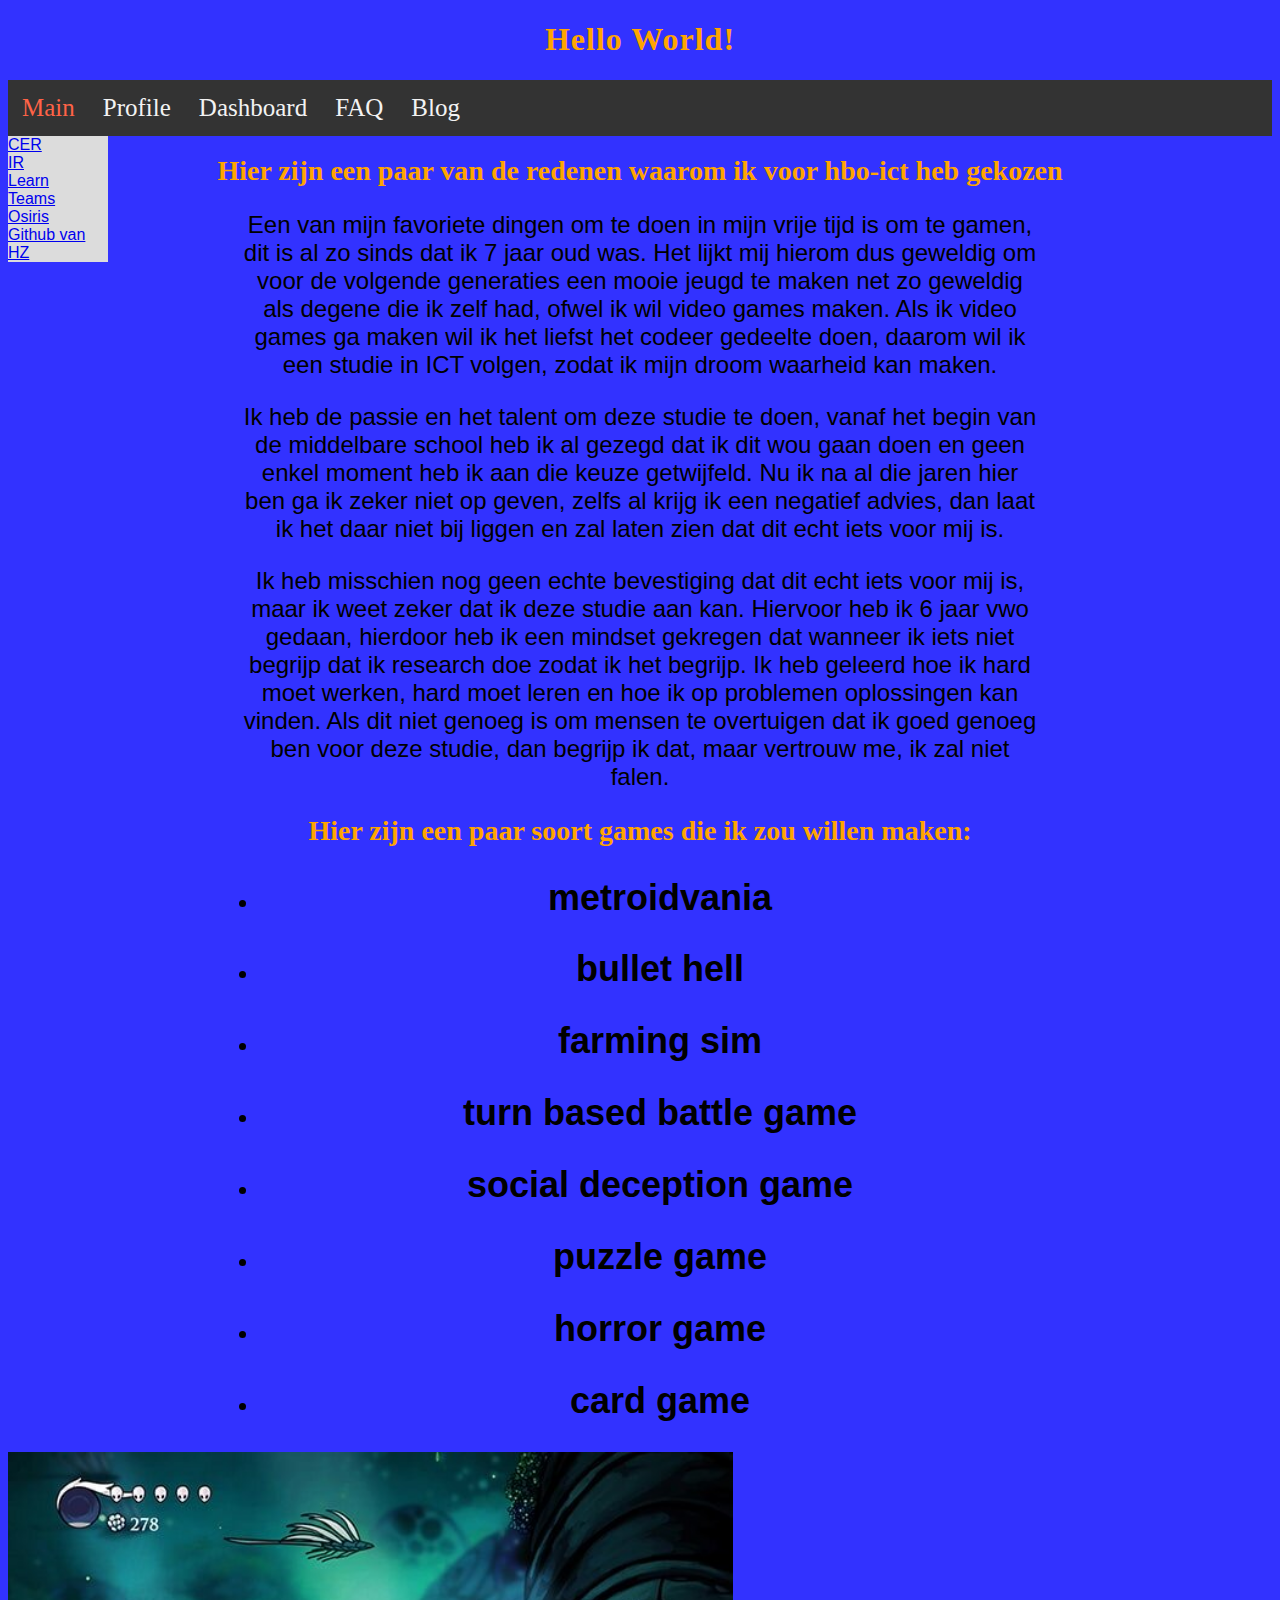
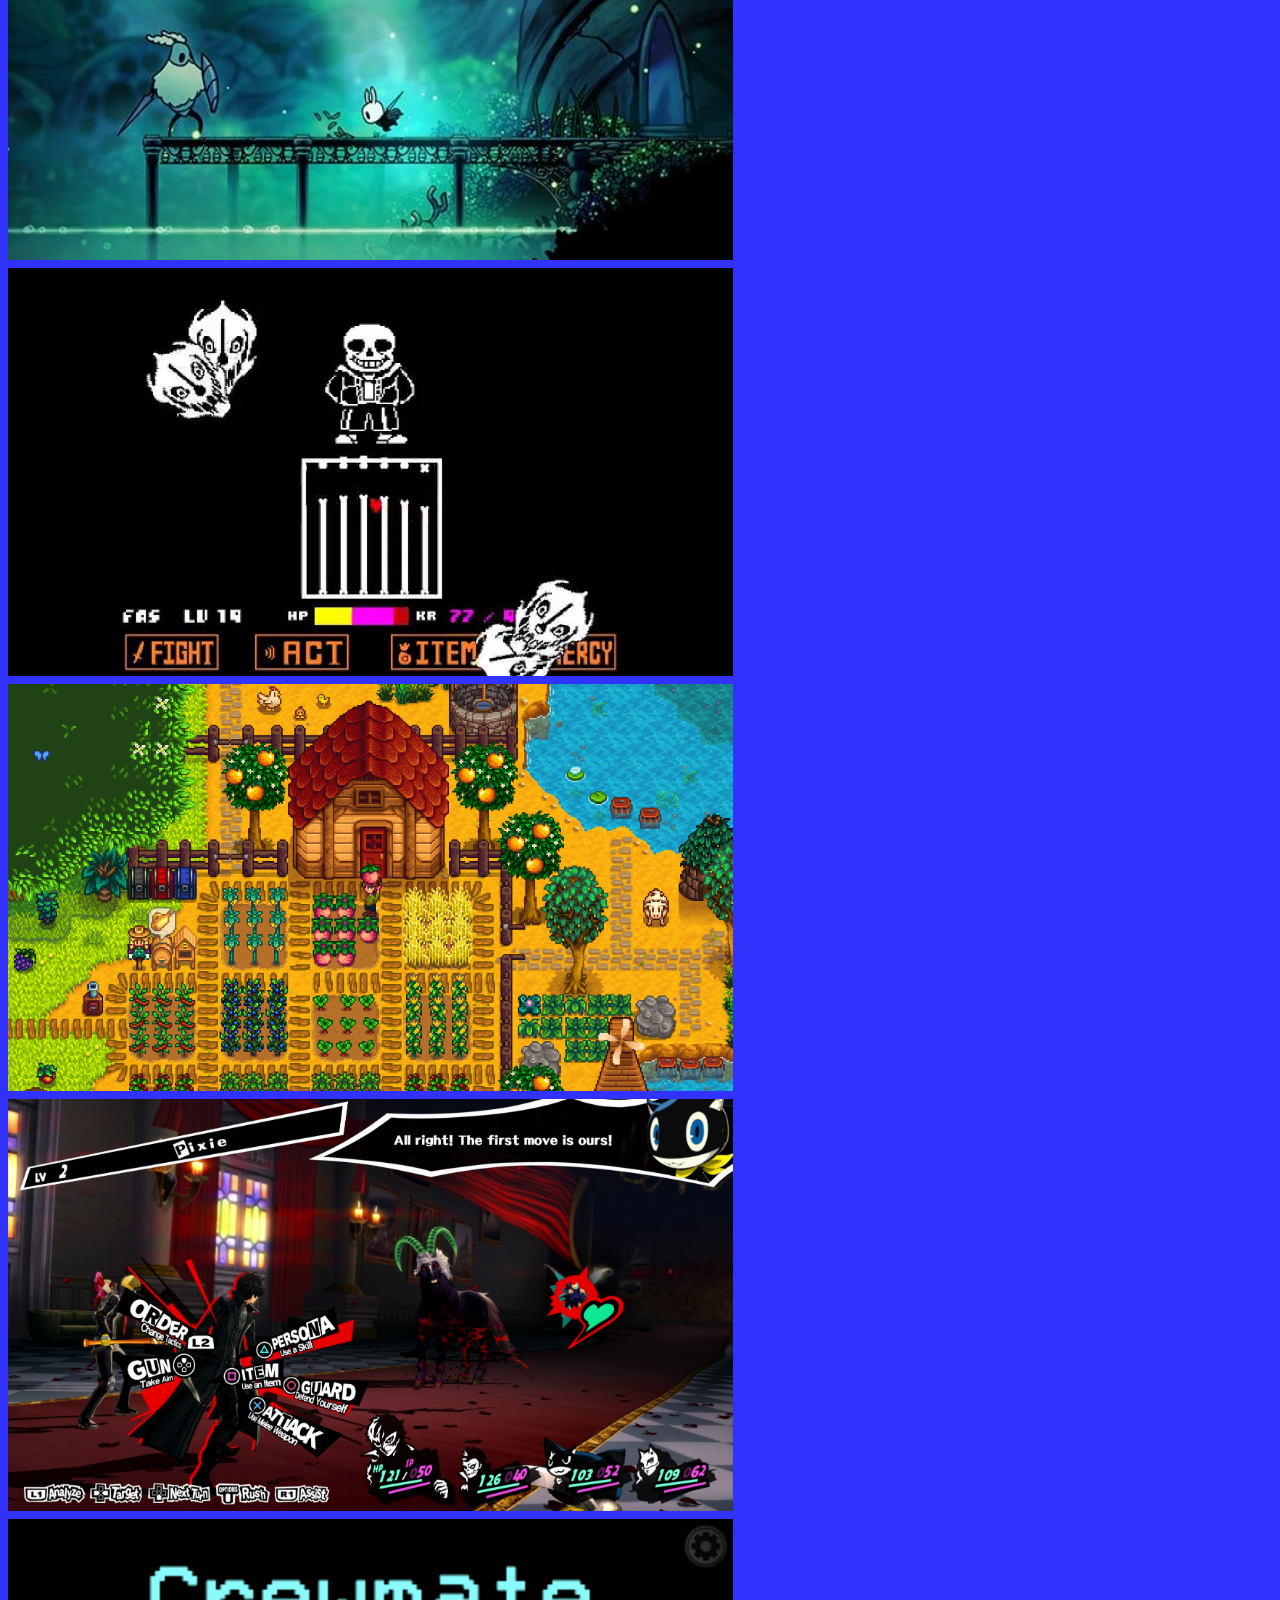
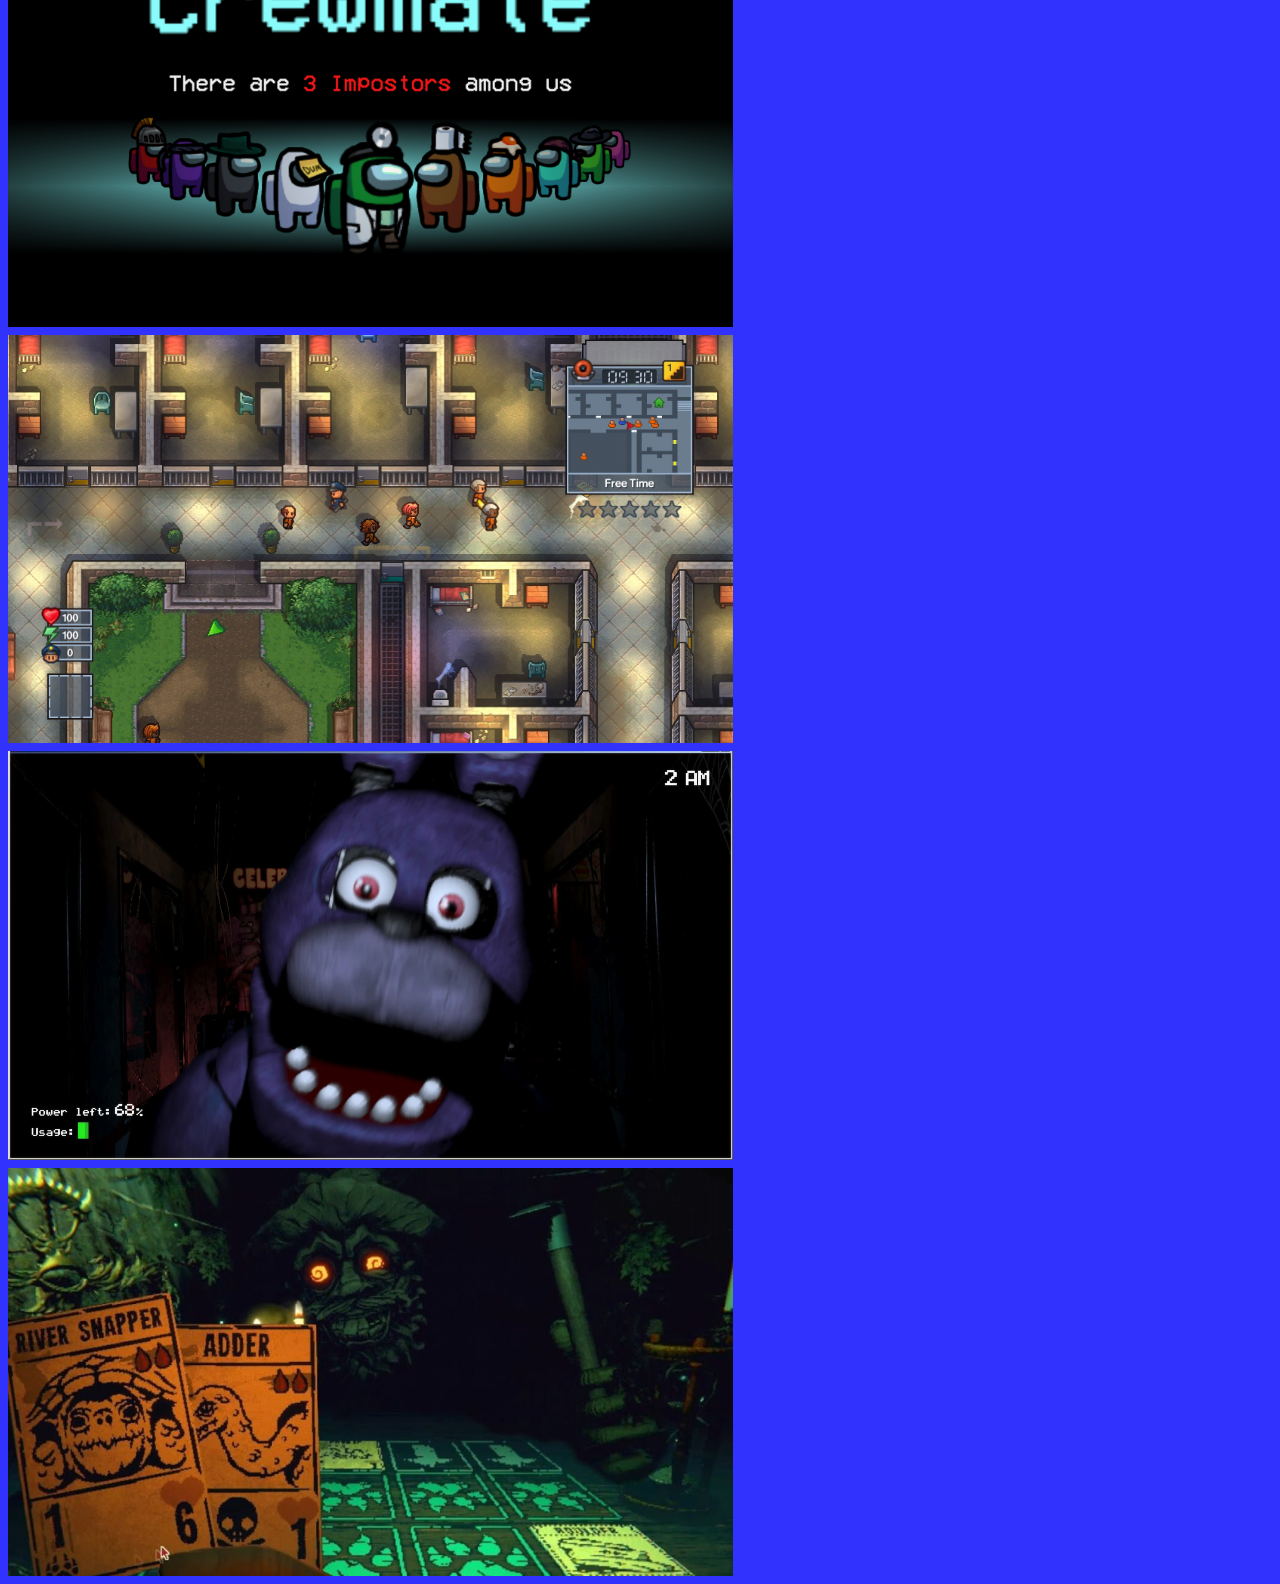
<file: index.html>
<!DOCTYPE html>
<html lang="nl">

<head>
    <meta charset="UTF-8">
    <meta name="viewport" content="width=device-width, initial-scale=1.0">
    <link href="resources/styles.css" rel="stylesheet">
    <meta http-equiv="X-UA-Compatible" content="ie=edge">
    <title>Home</title>
</head>

<body class="achtergrond">
    <h1 class="titel">Hello World!</h1>
    <nav id="navbar">
        <a class="actief" id="nav-link" href="http://localhost">Main</a>
        <a id="nav-link" href="http://localhost/profile.html">Profile</a>
        <a id="nav-link" href="http://localhost/dashboard.html">Dashboard</a>
        <a id="nav-link" href="http://localhost/faq.html">FAQ</a>
        <a id="nav-link" href="http://localhost/blog.html">Blog</a>
        <a class="top-secret" href="http://localhost/bee-movie.html">Bees</a>
    </nav>
    <aside>
        <ul class="sidemenu-base">
            <li class="sidemenu-text"><a target="_blank"
                    href="https://hz.nl/uploads/documents/1.4-Over-de-HZ/1.4.3.-Regelingen-en-documenten/OERS/2023-2024/Juli/OER-HZ-Bacheloropleidingen-voltijd-2023-2024-DEF-versie-20230720.pdf">CER</a>
            </li>
            <li class="sidemenu-text"><a target="_blank"
                    href="https://hz.nl/uploads/documents/1.4-Over-de-HZ/1.4.3.-Regelingen-en-documenten/OERS/2023-2024/Juli/TWE/IR-B-HBO-ICT-full-time-2023-2024-DEF.pdf">IR</a>
            </li>
            <li class="sidemenu-text"><a target="_blank" href="https://learn.hz.nl">Learn</a></li>
            <li class="sidemenu-text"><a target="_blank"
                    href="https://teams.microsoft.com/_#/school/conversations/Dutch?threadId=19:a13406b4a9d24e34802806b51eb0d87e@thread.skype&ctx=channel">Teams</a>
            </li>
            <li class="sidemenu-text"><a target="_blank" href="https://hz.osiris-student.nl/#/home">Osiris</a></li>
            <li class="sidemenu-text"><a target="_blank" href="https://github.com/HZ-HBO-ICT">Github van HZ</a></li>
        </ul>
    </aside>
    <h1 class="motivatie-head">Hier zijn een paar van de redenen waarom ik voor hbo-ict heb gekozen</h1>
    <p class="motivatie">Een van mijn favoriete dingen om te doen in mijn vrije tijd is om te
        gamen, dit is al zo sinds dat ik 7 jaar oud was. Het lijkt mij hierom
        dus geweldig om voor de volgende generaties een mooie jeugd te
        maken net zo geweldig als degene die ik zelf had, ofwel ik wil video games maken. Als ik
        video games ga maken wil ik het liefst het codeer gedeelte doen,
        daarom wil ik een studie in ICT volgen, zodat ik mijn droom waarheid
        kan maken.</p>
    <p class="motivatie">Ik heb de passie en het talent om deze studie te doen, vanaf het begin
        van de middelbare school heb ik al gezegd dat ik dit wou gaan doen en
        geen enkel moment heb ik aan die keuze getwijfeld. Nu ik na al die jaren
        hier ben ga ik zeker niet op geven, zelfs al krijg ik een negatief
        advies, dan laat ik het daar niet bij liggen en zal laten zien dat dit
        echt iets voor mij is.</p>
    <p class="motivatie">Ik heb misschien nog geen echte bevestiging dat dit echt iets voor mij
        is, maar ik weet zeker dat ik deze studie aan kan. Hiervoor heb ik 6 jaar
        vwo gedaan, hierdoor heb ik een mindset gekregen dat wanneer ik iets
        niet begrijp dat ik research doe zodat ik het begrijp. Ik heb geleerd hoe
        ik hard moet werken, hard moet leren en hoe ik op problemen oplossingen kan
        vinden. Als dit niet genoeg is om mensen te overtuigen dat ik goed genoeg
        ben voor deze studie, dan begrijp ik dat, maar vertrouw me, ik zal niet falen.</p>
    <h1 class="genres-head">Hier zijn een paar soort games die ik zou willen maken:</h1>
    <ul class="genres">
        <li>
            <h2>metroidvania</h2>
        </li>
        <li>
            <h2>bullet hell</h2>
        </li>
        <li>
            <h2>farming sim</h2>
        </li>
        <li>
            <h2>turn based battle game</h2>
        </li>
        <li>
            <h2>social deception game</h2>
        </li>
        <li>
            <h2>puzzle game</h2>
        </li>
        <li>
            <h2>horror game</h2>
        </li>
        <li>
            <h2>card game</h2>
        </li>
    </ul>
    <div class="genres-img">
        <img alt="Hollow knight overworld" src="resources/img/metroidvania.jpg">
        <img alt="Undertale Sans fight" src="resources/img/BulletHell.jpg">
        <img alt="Stardew valley farm" src="resources/img/stardewvalley.png">
        <img alt="Persona 5 battle" src="resources/img/TurnBasedBattleGame.jpg">
        <img alt="Het start scherm van een potje van de hit-game Among Us" src="resources/img/amogus.webp">
        <img alt="gameplay van the escapist 2" src="resources/img/puzzle.jpg">
        <img alt="FNAF1 Bonny jumpscare" src="resources/img/horror.webp">
        <img alt="Inscryption battle against the Prospector" src="resources/img/CardGame.jpg">
    </div>
    <script>
        window.onscroll = function () { myFunction() };

        var navbar = document.getElementById("navbar");
        var sticky = navbar.offsetTop;

        function myFunction() {
            if (window.pageYOffset >= sticky) {
                navbar.classList.add("sticky")
            } else {
                navbar.classList.remove("sticky");
            }
        }
    </script>
</body>

</html>
</file>
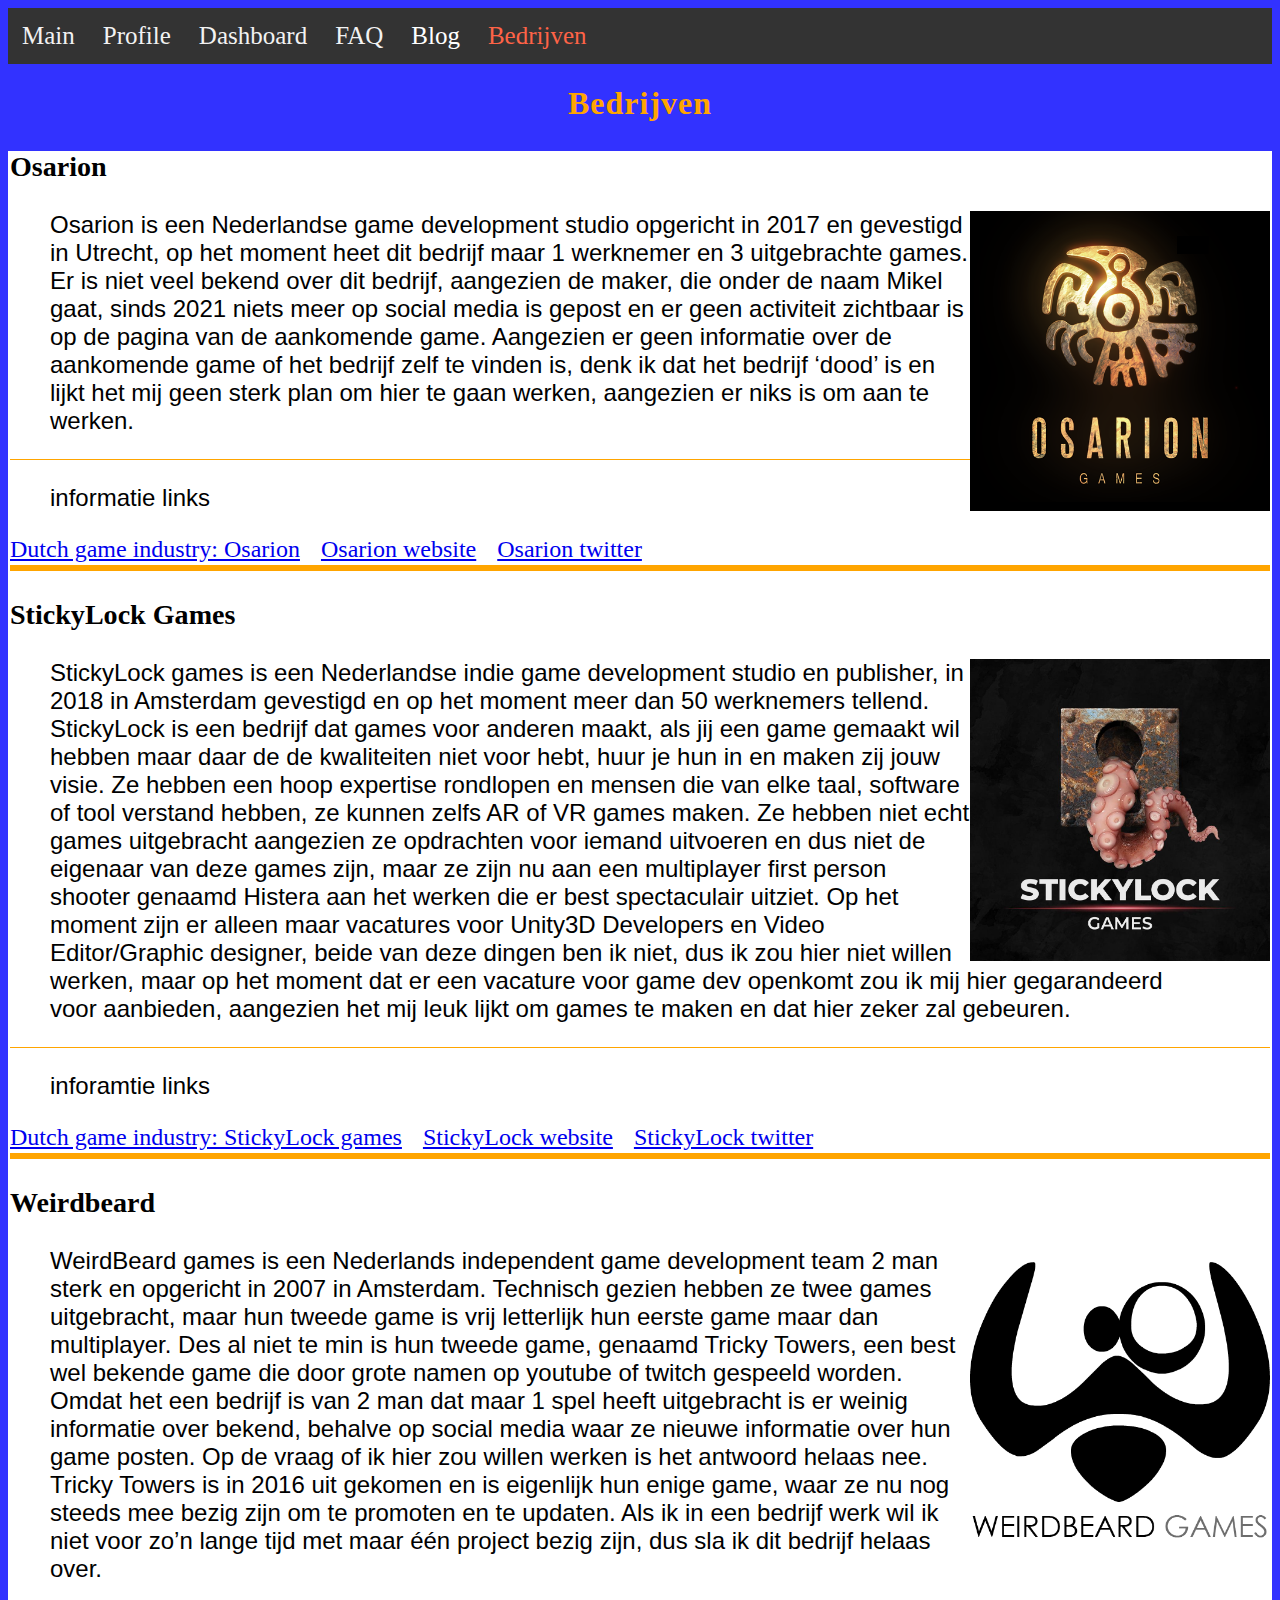
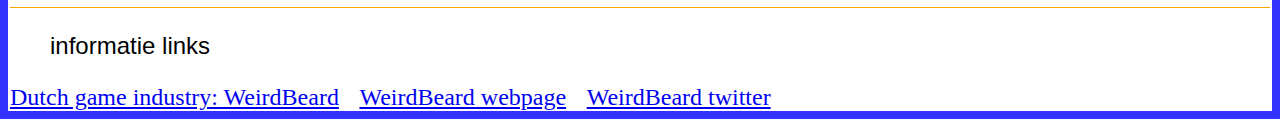
<file: blog-bedrijven.html>
<!DOCTYPE html>
<html lang="nl">

<head>
    <meta charset="UTF-8">
    <meta name="viewport" content="width=device-width, initial-scale=1.0">
    <meta http-equiv="X-UA-Compatible" content="ie=edge">
    <link href="resources/styles.css" rel="stylesheet">
    <title>Bedrijven</title>
</head>

<body class="achtergrond">
    <nav id="navbar">
        <a id="nav-link" href="http://localhost">Main</a>
        <a id="nav-link" href="http://localhost/profile.html">Profile</a>
        <a id="nav-link" href="http://localhost/dashboard.html">Dashboard</a>
        <a id="nav-link" href="http://localhost/faq.html">FAQ</a>
        <a class="semi-actief" id="nav-link" href="http://localhost/blog.html">Blog</a>
        <a class="actief" id="nav-link" href="http://localhost/blog-bedrijven">Bedrijven</a>
        <a class="top-secret" href="http://localhost/bee-movie.html">Bees</a>
    </nav>

    <h1 class="titel">Bedrijven</h1>
    <div class="blog-post">
        <h3>Osarion</h3>
        <img alt="Osarion logo" src="resources/img/Osarion.png">
        <p>Osarion is een Nederlandse game development studio opgericht in 2017
            en gevestigd in Utrecht, op het moment heet dit bedrijf maar 1
            werknemer en 3 uitgebrachte games. Er is niet veel bekend over
            dit bedrijf, aangezien de maker, die onder de naam Mikel gaat,
            sinds 2021 niets meer op social media is gepost en er geen
            activiteit zichtbaar is op de pagina van de aankomende game.
            Aangezien er geen informatie over de aankomende game of het
            bedrijf zelf te vinden is, denk ik dat het bedrijf ‘dood’
            is en lijkt het mij geen sterk plan om hier te gaan werken,
            aangezien er niks is om aan te werken.</p>
        <div class="lijn"></div>
        <footer>
            <p>informatie links</p>
            <a target="_blank" href="https://dutchgameindustry.directory/?company=osarion">Dutch game industry:
                Osarion</a>
            <a target="_blank" href="https://www.osarion.com">Osarion website</a>
            <a target="_blank" href="https://twitter.com/OsarionGames">Osarion twitter</a>
        </footer>
        <div class="lijn groot"></div>
        <h3>StickyLock Games</h3>
        <img alt="StickyLock Games logo" src="resources/img/StickyLockGames.jpg">
        <p>StickyLock games is een Nederlandse indie game development studio
            en publisher, in 2018 in Amsterdam gevestigd en op het moment meer
            dan 50 werknemers tellend. StickyLock is een bedrijf dat games voor
            anderen maakt, als jij een game gemaakt wil hebben maar daar de
            de kwaliteiten niet voor hebt, huur je hun in en maken zij jouw
            visie. Ze hebben een hoop expertise rondlopen en mensen die van
            elke taal, software of tool verstand hebben, ze kunnen zelfs AR
            of VR games maken. Ze hebben niet echt games uitgebracht
            aangezien ze opdrachten voor iemand uitvoeren en dus niet de
            eigenaar van deze games zijn, maar ze zijn nu aan een
            multiplayer first person shooter genaamd Histera aan het werken
            die er best spectaculair uitziet. Op het moment zijn er
            alleen maar vacatures voor Unity3D Developers en Video
            Editor/Graphic designer, beide van deze dingen ben ik niet,
            dus ik zou hier niet willen werken, maar op het moment dat
            er een vacature voor game dev openkomt zou ik mij hier
            gegarandeerd voor aanbieden, aangezien het mij leuk lijkt
            om games te maken en dat hier zeker zal gebeuren.</p>
        <div class="lijn"></div>
        <footer>
            <p>inforamtie links</p>
            <a target="_blank" href="https://dutchgameindustry.directory/?company=stickylockgames">Dutch game industry:
                StickyLock games</a>
            <a target="_blank" href="https://stickylock.com">StickyLock website</a>
            <a target="_blank" href="https://twitter.com/stickylock">StickyLock twitter</a>
        </footer>
        <div class="lijn groot"></div>
        <h3>Weirdbeard</h3>
        <img alt=WeirdBeard logo src="resources/img/WeirdBeard.png">
        <p>WeirdBeard games is een Nederlands independent game development
            team 2 man sterk en opgericht in 2007 in Amsterdam. Technisch
            gezien hebben ze twee games uitgebracht, maar hun tweede game
            is vrij letterlijk hun eerste game maar dan multiplayer. Des
            al niet te min is hun tweede game, genaamd Tricky Towers, een
            best wel bekende game die door grote namen op youtube of
            twitch gespeeld worden. Omdat het een bedrijf is van 2 man
            dat maar 1 spel heeft uitgebracht is er weinig informatie
            over bekend, behalve op social media waar ze nieuwe informatie
            over hun game posten. Op de vraag of ik hier zou willen
            werken is het antwoord helaas nee. Tricky Towers is in 2016
            uit gekomen en is eigenlijk hun enige game, waar ze nu nog steeds
            mee bezig zijn om te promoten en te updaten. Als ik in een bedrijf
            werk wil ik niet voor zo’n lange tijd met maar één project bezig
            zijn, dus sla ik dit bedrijf helaas over.</p>
        <div class="lijn"></div>
        <footer>
            <p>informatie links</p>
            <a target="_blank" href="https://dutchgameindustry.directory/?company=weirdbeard">Dutch game industry:
                WeirdBeard</a>
            <a target="_blank" href="http://www.weirdbeard.nl">WeirdBeard webpage</a>
            <a target="_blank" href="https://twitter.com/weirdbeardgames">WeirdBeard twitter</a>
        </footer>
    </div>

    <script>
        window.onscroll = function () { myFunction() };

        var navbar = document.getElementById("navbar");
        var sticky = navbar.offsetTop;

        function myFunction() {
            if (window.pageYOffset >= sticky) {
                navbar.classList.add("sticky")
            } else {
                navbar.classList.remove("sticky");
            }
        }
    </script>
</body>

</html>
</file>
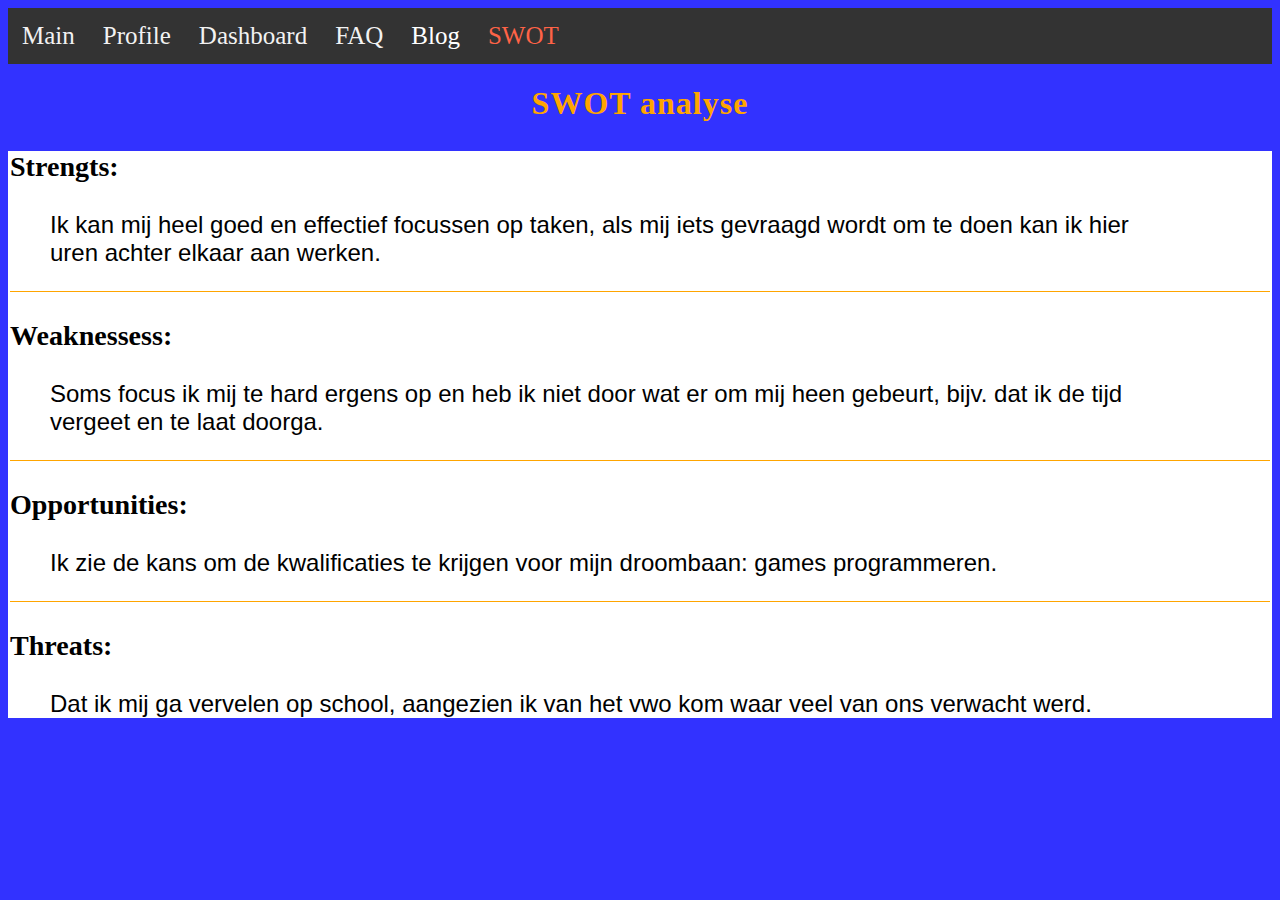
<file: blog-swot.html>
<!DOCTYPE html>
<html lang="nl">

<head>
  <meta charset="UTF-8">
  <meta name="viewport" content="width=device-width, initial-scale=1.0">
  <meta http-equiv="X-UA-Compatible" content="ie=edge">
  <link href="resources/styles.css" rel="stylesheet">
  <title>SWOT analyse</title>
</head>

<body class="achtergrond">
  <nav id="navbar">
    <a id="nav-link" href="http://localhost">Main</a>
    <a id="nav-link" href="http://localhost/profile.html">Profile</a>
    <a id="nav-link" href="http://localhost/dashboard.html">Dashboard</a>
    <a id="nav-link" href="http://localhost/faq.html">FAQ</a>
    <a class="semi-actief" id="nav-link" href="http://localhost/blog.html">Blog</a>
    <a class="actief" id="nav-link" href="http://localhost/blog-swot">SWOT</a>
    <a class="top-secret" href="http://localhost/bee-movie.html">Bees</a>
  </nav>

  <h1 class="titel">SWOT analyse</h1>
  <div class="blog-post">

    <h3>Strengts:</h3>
    <p>Ik kan mij heel goed en effectief focussen op taken, als mij iets
      gevraagd wordt om te doen kan ik hier uren achter elkaar aan werken.</p>
    <div class="lijn"></div>
    <h3>Weaknessess:</h3>
    <p>Soms focus ik mij te hard ergens op en heb ik niet door wat er om mij
      heen gebeurt, bijv. dat ik de tijd vergeet en te laat doorga.</p>
    <div class="lijn"></div>
    <h3>Opportunities:</h3>
    <p>Ik zie de kans om de kwalificaties te krijgen voor mijn droombaan:
      games programmeren.</p>
    <div class="lijn"></div>
    <h3>Threats:</h3>
    <p>Dat ik mij ga vervelen op school, aangezien ik van het vwo kom
      waar veel van ons verwacht werd.</p>
  </div>

  <script>
    window.onscroll = function () { myFunction() };

    var navbar = document.getElementById("navbar");
    var sticky = navbar.offsetTop;

    function myFunction() {
      if (window.pageYOffset >= sticky) {
        navbar.classList.add("sticky")
      } else {
        navbar.classList.remove("sticky");
      }
    }
  </script>
</body>

</html>
</file>
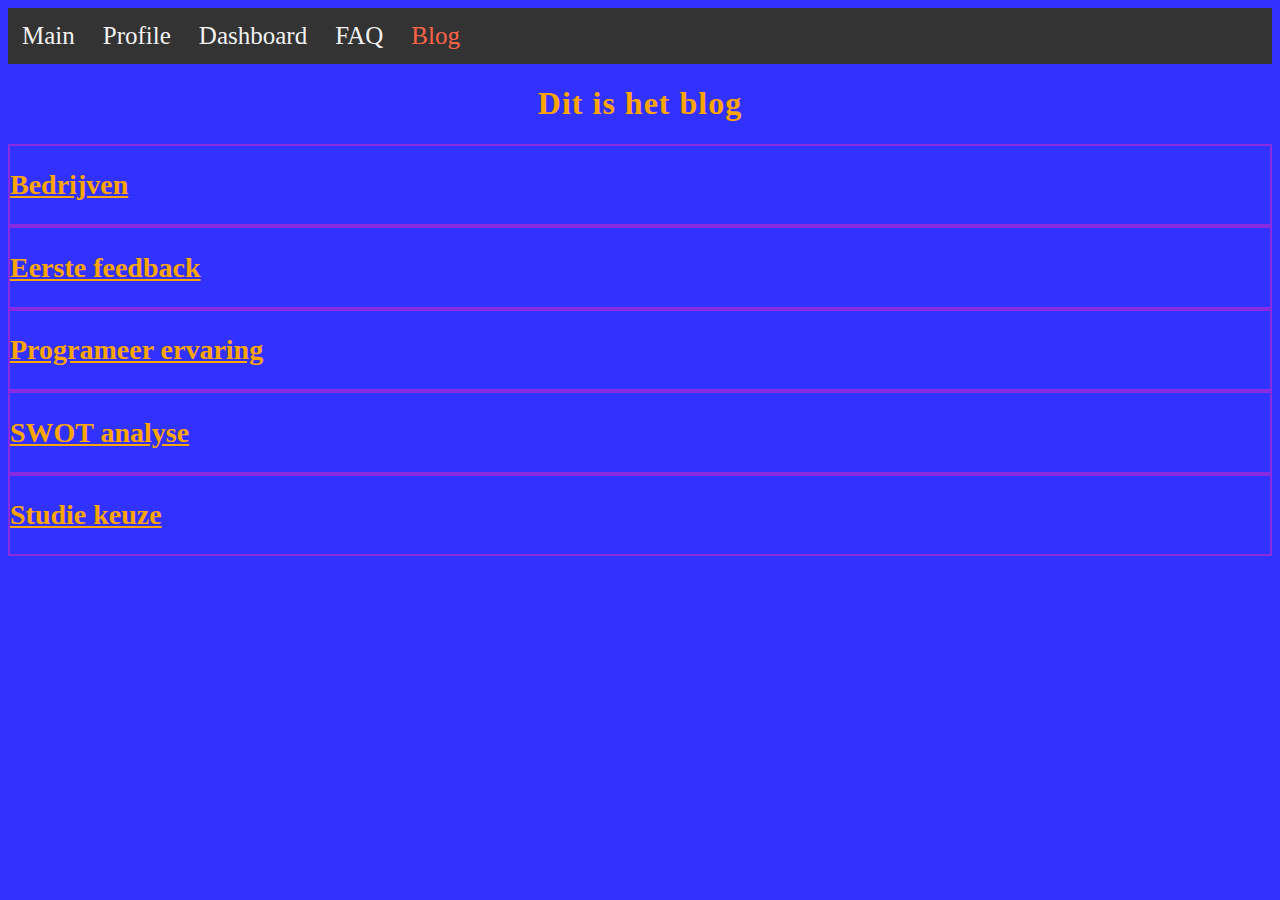
<file: blog.html>
<!DOCTYPE html>
<html lang="nl">

<head>
    <meta charset="UTF-8">
    <meta name="viewport" content="width=device-width, initial-scale=1.0">
    <meta http-equiv="X-UA-Compatible" content="ie=edge">
    <link href="resources/styles.css" rel="stylesheet">
    <title>Blog</title>
</head>

<body class="achtergrond">
    <nav id="navbar">
        <a id="nav-link" href="http://localhost">Main</a>
        <a id="nav-link" href="http://localhost/profile.html">Profile</a>
        <a id="nav-link" href="http://localhost/dashboard.html">Dashboard</a>
        <a id="nav-link" href="http://localhost/faq.html">FAQ</a>
        <a class="actief" id="nav-link" href="http://localhost/blog.html">Blog</a>
        <a class="top-secret" href="http://localhost/bee-movie.html">Bees</a>
    </nav>

    <h1 class="titel">Dit is het blog</h1>
    <article class="het-blog">
        <article id="blog">
            <h2><a class="blog-link" href="blog-bedrijven.html">Bedrijven</a></h2>
        </article>
        <article id="blog">
            <h2><a class="blog-link" href="blog-feedback.html">Eerste feedback</a></h2>
        </article>
        <article id="blog">
            <h2><a class="blog-link" href="blog-programeer-ervaring.html">Programeer ervaring</a></h2>
        </article>
        <article id="blog">
            <h2><a class="blog-link" href="blog-swot.html">SWOT analyse</a></h2>
        </article>
        <article id="blog">
            <h2><a class="blog-link" href="blog-studie-keuze.html">Studie keuze</a></h2>
        </article>
    </article>
    <script>
        window.onscroll = function () { myFunction() };

        var navbar = document.getElementById("navbar");
        var sticky = navbar.offsetTop;

        function myFunction() {
            if (window.pageYOffset >= sticky) {
                navbar.classList.add("sticky")
            } else {
                navbar.classList.remove("sticky");
            }
        }
    </script>
</body>

</html>
</file>
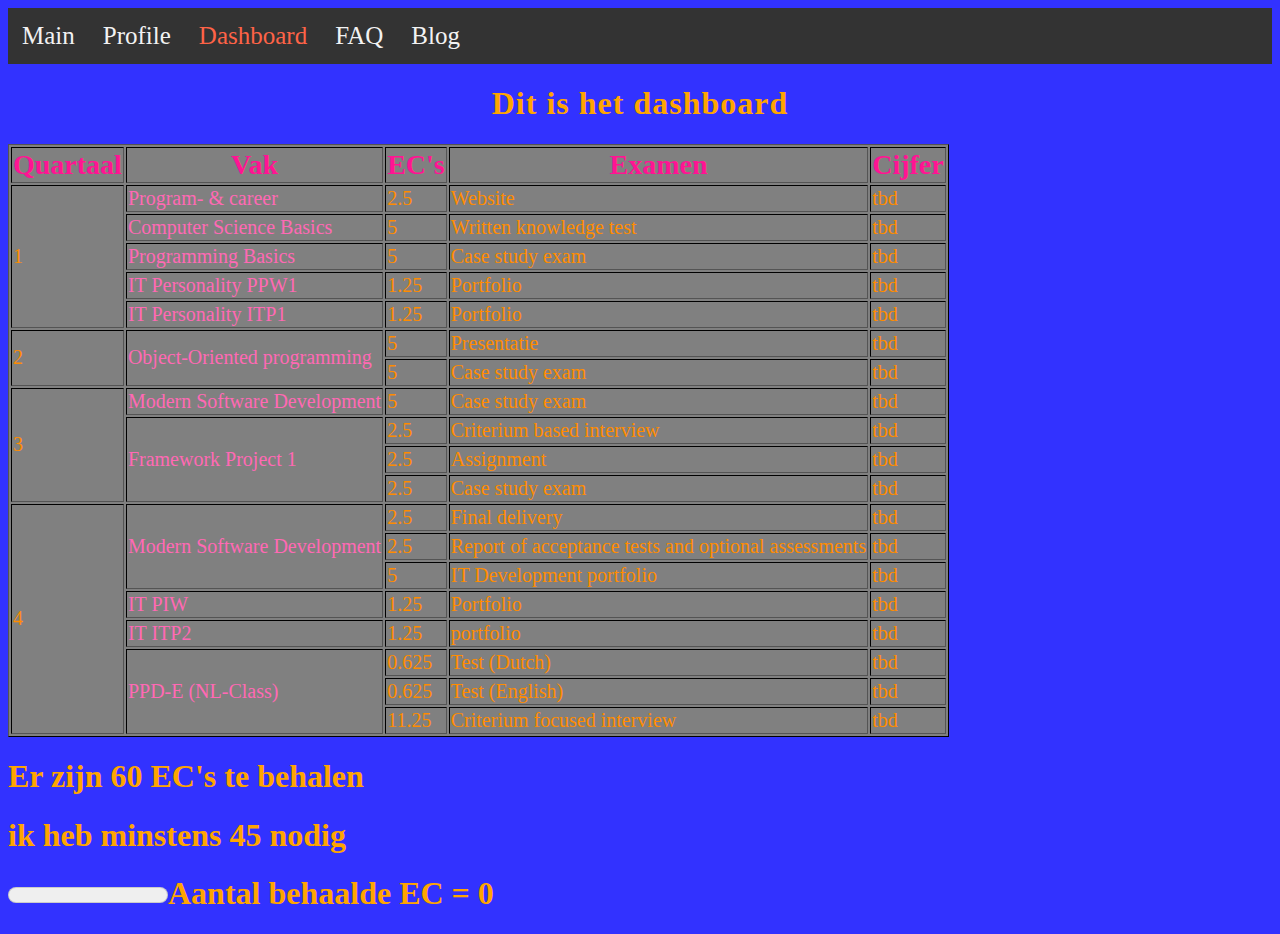
<file: dashboard.html>
<!DOCTYPE html>
<html lang="nl">

<head>
  <meta charset="UTF-8">
  <meta name="viewport" content="width=device-width, initial-scale=1.0">
  <meta http-equiv="X-UA-Compatible" content="ie=edge">
  <link href="resources/styles.css" rel="stylesheet">
  <title>Dashboard</title>
</head>

<body class="achtergrond">
  <nav id="navbar">
    <a id="nav-link" href="http://localhost">Main</a>
    <a id="nav-link" href="http://localhost/profile.html">Profile</a>
    <a class="actief" id="nav-link" href="http://localhost/dashboard.html">Dashboard</a>
    <a id="nav-link" href="http://localhost/faq.html">FAQ</a>
    <a id="nav-link" href="http://localhost/blog.html">Blog</a>
    <a class="top-secret" href="http://localhost/bee-movie.html">Bees</a>
  </nav>
  <h1 class="titel">Dit is het dashboard</h1>
  <table border="black">
    <tr>
      <th>Quartaal</th>
      <th>Vak</th>
      <th>EC's</th>
      <th>Examen</th>
      <th>Cijfer</th>
    </tr>
    <tr>
      <td rowspan="5">1</td>
      <td class="course-no-grades">Program- & career</td>
      <td>2.5</td>
      <td>Website</td>
      <td>tbd</td>
    </tr>
    <tr>
      <td class="course-no-grades">Computer Science Basics</td>
      <td>5</td>
      <td>Written knowledge test</td>
      <td>tbd</td>
    </tr>
    <tr>
      <td class="course-no-grades">Programming Basics</td>
      <td>5</td>
      <td>Case study exam</td>
      <td>tbd</td>
    </tr>
    <tr>
      <td class="course-no-grades">IT Personality PPW1</td>
      <td>1.25</td>
      <td>Portfolio</td>
      <td>tbd</td>
    </tr>
    <tr>
      <td class="course-no-grades">IT Personality ITP1</td>
      <td>1.25</td>
      <td>Portfolio</td>
      <td>tbd</td>
    </tr>
    <tr>
      <td rowspan="2">2</td>
      <td class="course-no-grades" rowspan="2">Object-Oriented programming</td>
      <td>5</td>
      <td>Presentatie</td>
      <td>tbd</td>
    </tr>
    <tr>
      <td>5</td>
      <td>Case study exam</td>
      <td>tbd</td>
    </tr>
    <tr>
      <td rowspan="4">3</td>
      <td class="course-no-grades">Modern Software Development</td>
      <td>5</td>
      <td>Case study exam</td>
      <td>tbd</td>
    </tr>
    <tr>
      <td class="course-no-grades" rowspan="3">Framework Project 1</td>
      <td>2.5</td>
      <td>Criterium based interview</td>
      <td>tbd</td>
    </tr>
    <tr>
      <td>2.5</td>
      <td>Assignment</td>
      <td>tbd</td>
    </tr>
    <tr>
      <td>2.5</td>
      <td>Case study exam</td>
      <td>tbd</td>
    </tr>
    <tr>
      <td rowspan="8">4</td>
      <td class="course-no-grades" rowspan="3">Modern Software Development</td>
      <td>2.5</td>
      <td>Final delivery</td>
      <td>tbd</td>
    </tr>
    <tr>
      <td>2.5</td>
      <td>Report of acceptance tests and optional assessments</td>
      <td>tbd</td>
    </tr>
    <tr>
      <td>5</td>
      <td>IT Development portfolio</td>
      <td>tbd</td>
    </tr>
    <tr>
      <td class="course-no-grades">IT PIW</td>
      <td>1.25</td>
      <td>Portfolio</td>
      <td>tbd</td>
    </tr>
    <tr>
      <td class="course-no-grades">IT ITP2</td>
      <td>1.25</td>
      <td>portfolio</td>
      <td>tbd</td>
    </tr>
    <tr>
      <td class="course-no-grades" rowspan="3">PPD-E (NL-Class)</td>
      <td>0.625</td>
      <td>Test (Dutch)</td>
      <td>tbd</td>
    </tr>
    <tr>
      <td>0.625</td>
      <td>Test (English)</td>
      <td>tbd</td>
    </tr>
    <tr>
      <td>11.25</td>
      <td>Criterium focused interview</td>
      <td>tbd</td>
    </tr>
  </table>
  <h1>Er zijn 60 EC's te behalen</h1>
  <h1>ik heb minstens 45 nodig</h1>
  <h1><meter class="meter-total" min="0" max="60" value="0"></meter>Aantal behaalde EC = 0</h1>

  <script>
    window.onscroll = function () { myFunction() };

    var navbar = document.getElementById("navbar");
    var sticky = navbar.offsetTop;

    function myFunction() {
      if (window.pageYOffset >= sticky) {
        navbar.classList.add("sticky")
      } else {
        navbar.classList.remove("sticky");
      }
    }
  </script>
</body>

</html>
</file>
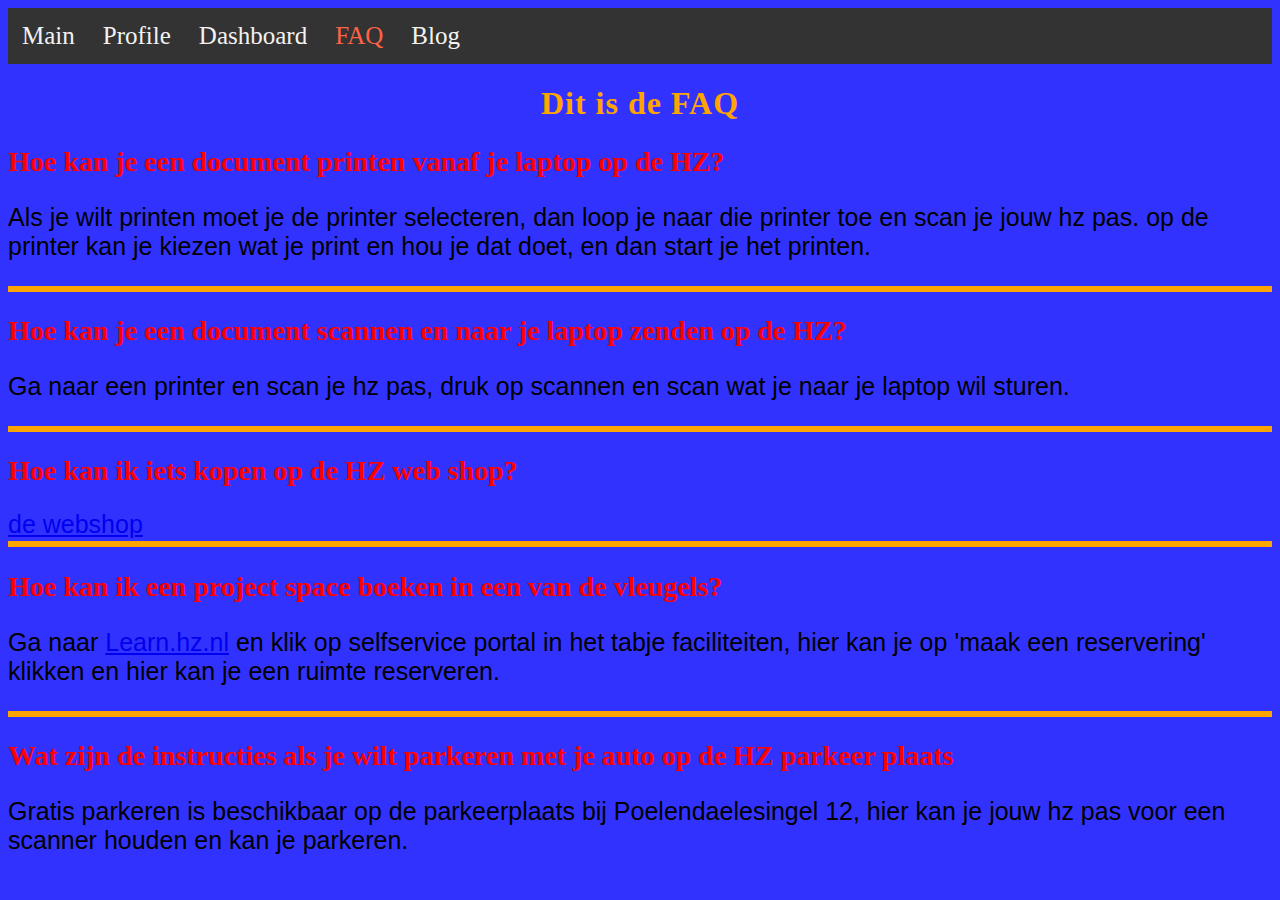
<file: faq.html>
<!DOCTYPE html>
<html lang="nl">

<head>
  <meta charset="UTF-8">
  <meta name="viewport" content="width=device-width, initial-scale=1.0">
  <meta http-equiv="X-UA-Compatible" content="ie=edge">
  <link href="resources/styles.css" rel="stylesheet">
  <title>FAQ</title>
  <style>

  </style>
</head>

<body class="achtergrond">
  <nav id="navbar">
    <a id="nav-link" href="http://localhost">Main</a>
    <a id="nav-link" href="http://localhost/profile.html">Profile</a>
    <a id="nav-link" href="http://localhost/dashboard.html">Dashboard</a>
    <a class="actief" id="nav-link" href="http://localhost/faq.html">FAQ</a>
    <a id="nav-link" href="http://localhost/blog.html">Blog</a>
    <a class="top-secret" href="http://localhost/bee-movie.html">Bees</a>
  </nav>

  <div class="faq">
    <h1 class="titel">Dit is de FAQ</h1>
    <h2 class="vraag">Hoe kan je een document printen vanaf je laptop op de HZ?</h2>
    <p>Als je wilt printen moet je de printer selecteren, dan loop je naar die
      printer toe en scan je jouw hz pas. op de printer kan je kiezen wat je
      print en hou je dat doet, en dan start je het printen.</p>
    <div class="lijn groot"></div>
    <h2 class="vraag">Hoe kan je een document scannen en naar je laptop zenden op de HZ?</h2>
    <p>Ga naar een printer en scan je hz pas, druk op scannen en scan wat je naar je laptop wil sturen.</p>
    <div class="lijn groot"></div>
    <h2 class="vraag">Hoe kan ik iets kopen op de HZ web shop?</h2>
    <a target="_blank"
      href="https://webshop.hz.nl/webshopapp/defaulten.aspx?menu=082076044027019251066025111065201099237062130097">de
      webshop</a>
    <div class="lijn groot"></div>
    <h2 class="vraag">Hoe kan ik een project space boeken in een van de vleugels?</h2>
    <p>Ga naar <a target="_blank" href="https://learn.hz.nl/my/">Learn.hz.nl</a> en klik op selfservice portal in het
      tabje
      faciliteiten, hier kan je op 'maak een reservering' klikken en hier kan je
      een ruimte reserveren.</p>
    <div class="lijn groot"></div>
    <h2 class="vraag">Wat zijn de instructies als je wilt parkeren
      met je auto op de HZ parkeer plaats</h2>
    <p>Gratis parkeren is beschikbaar op de parkeerplaats bij Poelendaelesingel 12,
      hier kan je jouw hz pas voor een scanner houden en kan je parkeren.</p>
  </div>
  <script>
    window.onscroll = function () { myFunction() };

    var navbar = document.getElementById("navbar");
    var sticky = navbar.offsetTop;

    function myFunction() {
      if (window.pageYOffset >= sticky) {
        navbar.classList.add("sticky")
      } else {
        navbar.classList.remove("sticky");
      }
    }
  </script>
</body>

</html>
</file>
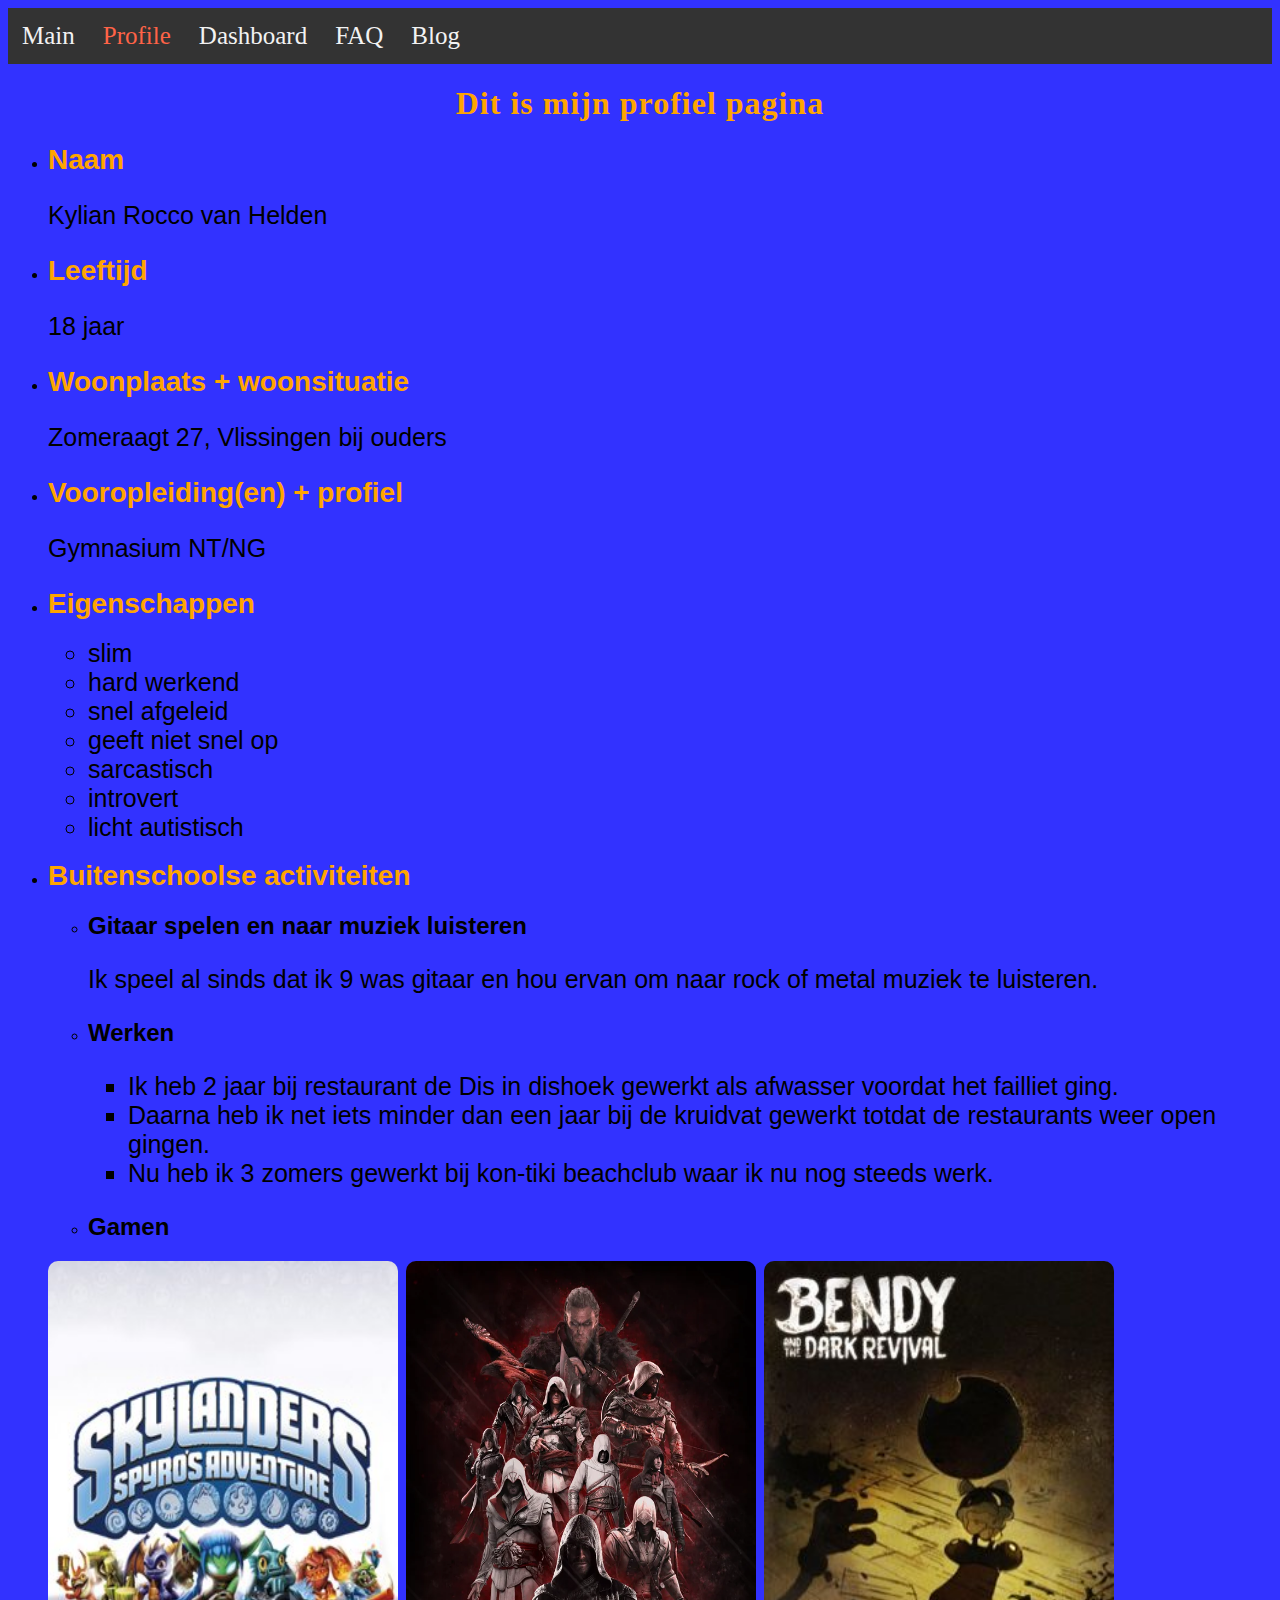
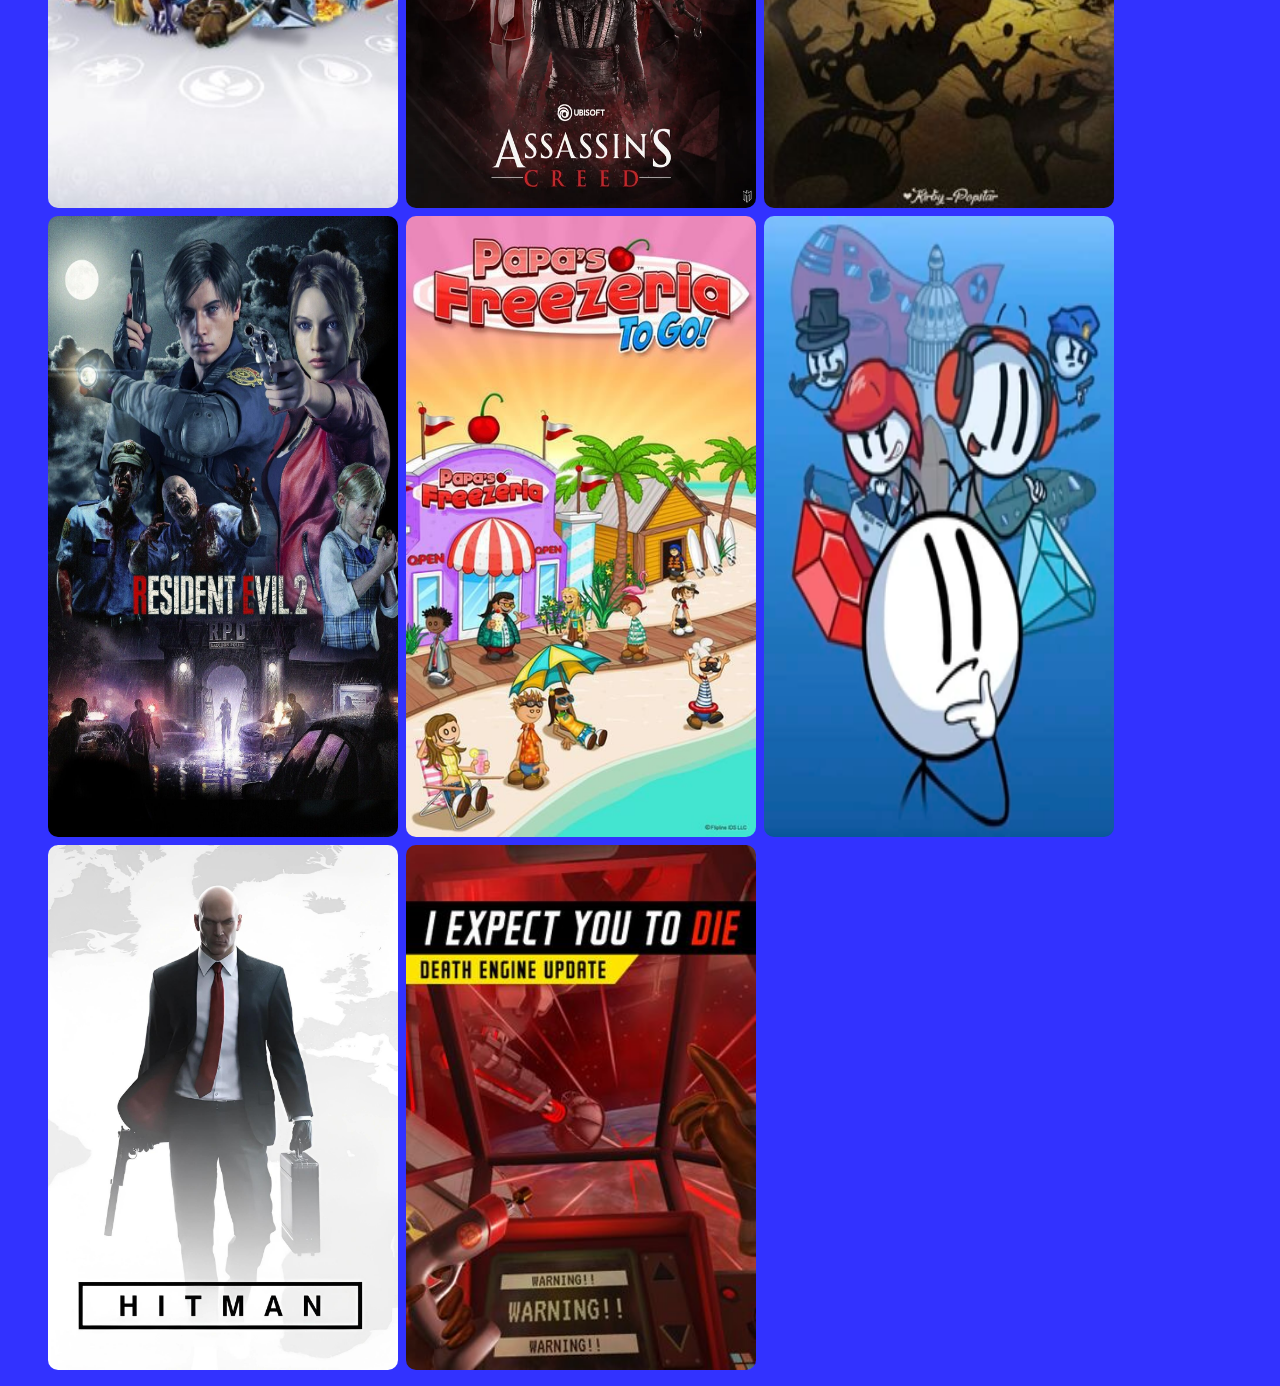
<file: profile.html>
<!DOCTYPE html>
<html lang="nl">

<head>
  <meta charset="UTF-8">
  <meta name="viewport" content="width=device-width, initial-scale=1.0">
  <meta http-equiv="X-UA-Compatible" content="ie=edge">
  <title>Mijn profiel</title>
  <link href="resources/styles.css" rel="stylesheet">
</head>

<body class="achtergrond">
  <main>
    <article>
      <nav id="navbar">
        <a id="nav-link" href="http://localhost">Main</a>
        <a class="actief" id="nav-link" href="http://localhost/profile.html">Profile</a>
        <a id="nav-link" href="http://localhost/dashboard.html">Dashboard</a>
        <a id="nav-link" href="http://localhost/faq.html">FAQ</a>
        <a id="nav-link" href="http://localhost/blog.html">Blog</a>
        <a class="top-secret" href="http://localhost/bee-movie.html">Bees</a>
      </nav>
      <h1 class="titel">Dit is mijn profiel pagina</h1>
      <ul class="profiel">
        <li>
          <h1>Naam</h1>
          <p>Kylian Rocco van Helden</p>
        </li>
        <li>
          <h1>Leeftijd</h1>
          <p>18 jaar</p>
        </li>
        <li>
          <h1>Woonplaats + woonsituatie</h1>
          <p>Zomeraagt 27, Vlissingen bij ouders</p>
        </li>
        <li>
          <h1>Vooropleiding(en) + profiel</h1>
          <p>Gymnasium NT/NG</p>
        </li>
        <li>
          <h1>Eigenschappen</h1>
          <ul class="eigenschappen">
            <li>slim</li>
            <li>hard werkend</li>
            <li>snel afgeleid</li>
            <li>geeft niet snel op</li>
            <li>sarcastisch</li>
            <li>introvert</li>
            <li>licht autistisch</li>
          </ul>
        </li>
        <li>
          <h1>Buitenschoolse activiteiten</h1>
          <ul>
            <li>
              <h2>Gitaar spelen en naar muziek luisteren</h2>
              <p>Ik speel al sinds dat ik 9 was gitaar en hou ervan om naar rock of metal muziek te luisteren.</p>
            </li>
            <li>
              <h2>Werken</h2>
              <p>
              <ul class="werk">
                <li>Ik heb 2 jaar bij restaurant de Dis in dishoek gewerkt als afwasser voordat het failliet ging.</li>
                <li>Daarna heb ik net iets minder dan een jaar bij de kruidvat gewerkt totdat de restaurants weer open
                  gingen.</li>
                <li>Nu heb ik 3 zomers gewerkt bij kon-tiki beachclub waar ik nu nog steeds werk.</li>
              </ul>
              </p>
            </li>
            <li>
              <h2>Gamen</h2>
            </li>
          </ul>
          <div class="games">
            <img alt="Skylanders Spyro's Adventure box art"
              src="resources/img/Skylanders_-Spyro's-Adventure-285x380.jpg">
            <img alt="Assassin's Creed all main character poster" src="resources/img/8uwqled94x051.webp">
            <img alt="Bendy and the dark Revival art poster" src="resources/img/bendyatdr.jpg">
            <img alt="Resident Evil 2 poster" src="resources/img/re.jpg">
            <img alt="Papa's Freezeria To Go poster" src="resources/img/FreezeriaToGo.jpg">
            <img alt="The Henry Stickmin collection poster" src="resources/img/Henry_Stickmin_series.webp">
            <img alt="Hitman World of Assassination poster" src="resources/img/HitmanWOA.jpg">
            <img alt="I Expect You to Die, death engine updat poster" src="resources/img/IEYTD.jpg">
          </div>
        </li>
    </article>
  </main>



  <script>
    window.onscroll = function () { myFunction() };

    var navbar = document.getElementById("navbar");
    var sticky = navbar.offsetTop;

    function myFunction() {
      if (window.pageYOffset >= sticky) {
        navbar.classList.add("sticky")
      } else {
        navbar.classList.remove("sticky");
      }
    }
  </script>



</body>

</html>
</file>
<file: resources/styles.css>
.titel {
    text-align: center;
    color: orange;
    font-family: fantasy;
    letter-spacing: 1px;
    /*Als je de pagina opent de titel boven de inhoud*/
}

h1 {
    color: orange;
}

.vraag {
    color: red;
    /*De vragen in de FAQ*/
}

li,
p {
    color: black;
    font-family: sans-serif
}

a:hover {
    color: rgba(255, 225, 0, 0.666);
    /*als je over een link hovered*/
}

#navbar {
    overflow: hidden;
    background-color: #333;
    font-size: 25px;
    /*de navbar op elke pagina*/
}

#navbar a {
    display: block;
    text-align: center;
    padding: 14px;
    text-decoration: none;
    /*de links op de navbar*/
}

#nav-link {
    color: #f2f2f2;
    float: left;
    /*dit is voor de kleuren en de positie van de links in de navbar*/
}

#nav-link:hover {
    color: rgba(255, 225, 0, 0.666);
    /*de kleur als over de links in de navbar gehovered wordt*/
}

#navbar a.actief {
    color: tomato;
    /*de kleur die aan de links in de navbar gegeven wordt van de pagina die hiermee overeen komt*/
}

#navbar a.semi-actief {
    color: white;
    /*de kleur van de link voor het blog, deze wordt alleen geïmplementeerd op de artikel pagina's*/
}

.sticky {
    position: fixed;
    top: 0;
    width: 100%;
    /*de class die ervoor zorgt dat de navbar sticky is*/
}

.top-secret {
    color: #333;
    float: right;
    /*dit zorgt ervoor dat de link voor 'het script' aan de andere kant van de navbar
     staat vergeleken met de normale links en dezelfde kleur heeft als de navbar zelf*/
}

.top-secret:hover {
    color: #333;
    /*dit zorgt ervoor dat de link dezelfde kleur behoud waneer er over gehovered wordt*/
}

.top-secret-actief {
    color: rgba(255, 225, 0, 0.666);
    float: right;
    /*waneer je op de geheime pagina zit is de link wel te zien maar blijft wel rechts staan*/
}

th {
    color: deeppink;
    font-size: 28px;
    /*titels van de tabel*/
}

td {
    color: darkorange;
    font-size: 20px;
    /*inhoud van de tabel*/
}

table {
    background-color: gray;
    border-color: black;
    /*achtergrond en border van de tabel*/
}

.course-complete {
    color: greenyellow;
    /*wanneer een vak is afgerond krijgt hij deze kleur*/
}

.course-no-grades {
    color: hotpink;
    /*wanneer er nog geen cijfers bekend zijn krijgt een vak deze kleur*/
}

.course-partialy-complete {
    color: gold;
    /*wanneer er minstens een cijfer voldoende terug is maar nog niet elk cijfer terug is krijgt een vak deze kleur*/
}

.exam-failed {
    color: red;
    /*wanner er voor een examen een onvoldoende is behaald krijgt dit examen deze kleur*/
}

.course-with-failed-exam {
    color: blueviolet;
    /*wanneer er voor een examen een onvoldoende is behaald krijgt het vak van dit examen deze kleur*/
}

#blog {
    border: 2px solid blueviolet;
    /*de border om de artikelen van het blog*/
}

.games {
    display: flex;
    flex-direction: row;
    flex-wrap: wrap;
    gap: 8px;
    /*class die ervoor zorgt dat de games op profile.html goed staan*/
}

.games img {
    width: 100%;
    min-width: 200px;
    max-width: 350px;
    border-radius: 10px;
    /*dit zorgt ervoor dat de afbeeldingen met de class games de juiste grote en formaat hebben*/
}

.genres-head {
    text-align: center;
    font-size: 28px;
    /*titel boven de genres lijst in index.html*/
}

.genres {
    width: 100%;
    max-width: 800px;
    text-align: center;
    margin-left: auto;
    margin-right: auto;
    font-size: 24px;
    /*deze class zorgt ervoor dat de genres lijst het juiste formaat en positie heeft*/
}

.genres-img {
    display: flex;
    flex-direction: row;
    flex-wrap: wrap;
    gap: 8px;
    /*class die ervoor zorgt dat de genres afbeeldingen op index.html goed staan*/
}

.genres-img img {
    width: 100%;
    max-width: 725px;
    /*dit zorgt ervoor dat de afbeelding met deze class de juiste grote en formaat hebben*/
}

.motivatie {
    width: 100%;
    max-width: 800px;
    text-align: center;
    margin-left: auto;
    margin-right: auto;
    font-size: 24px;
    /*text over motivatie in index.html*/
}

.motivatie-head {
    text-align: center;
    font-size: 28px;
    margin-right: 100px;
    /*titel boven motivatie in index.html*/
}

.achtergrond {
    background-color: rgba(0, 0, 255, 0.804);
    /*achtergrond op elke pagina( behalve script)*/
}

.lijn {
    border-bottom: 1px solid orange;
    margin: 2px 0;
    /*een kleine lijn om dingen te schijden*/
}

.groot {
    height: 5px;
    background-color: orange;
    /*een class die bij .lijn hoort om een grotere lijn te maken*/
}

.het-blog h2 {
    font-size: 28px;
    color: orange;
    /*past h2 elementen op blog.html aan*/
}

.blog-link {
    color: orange;
    /*kleur voor de links in blog.html*/
}


.blog-post {
    display: block;
    position: relative;
    background-color: white;
    padding: 0 2px;
    font-size: 24px;
    /*voor de text in de artikelen in blog.html*/
}

.blog-post p {
    margin-left: 40px;
    margin-right: 100px;
    font-family: 'Franklin Gothic Medium', 'Arial Narrow', Arial, sans-serif;
    /*specificaties voor de p elementen in de artikelen van blog.html*/
}

.blog-post img {
    max-width: 300px;
    float: right;
    /*positie en grote voor plaatjes in blog-bedrijven.html*/
}

.blog-post a {
    padding-right: 15px;
    /*positie voor links in blog-bedrijven.html*/
}

.sidemenu-base {
    list-style-type: none;
    margin: 0;
    padding: 0;
    float: left;
    display: block;
    width: 100px;
    background-color: gainsboro;
    /*positie en specificaties voor de sidemenu in index.html*/
}

/*de volgende classes zijn toegevoegd aangezien ze niet werkten met de classes die hier boven stonden dus heb ik nieuwe classes aangemaakt*/
.profiel h1 {
    font-size: 28px
}

.profiel p {
    font-size: 25px;
    font-family: sans-serif;
}

.eigenschappen li,
.werk li {
    font-size: 25px;
    font-family: sans-serif;
}

.faq p,
.faq a {
    font-size: 25px;
    font-family: sans-serif;
}

.faq h2 {
    font-size: 28px;
}
</file>
